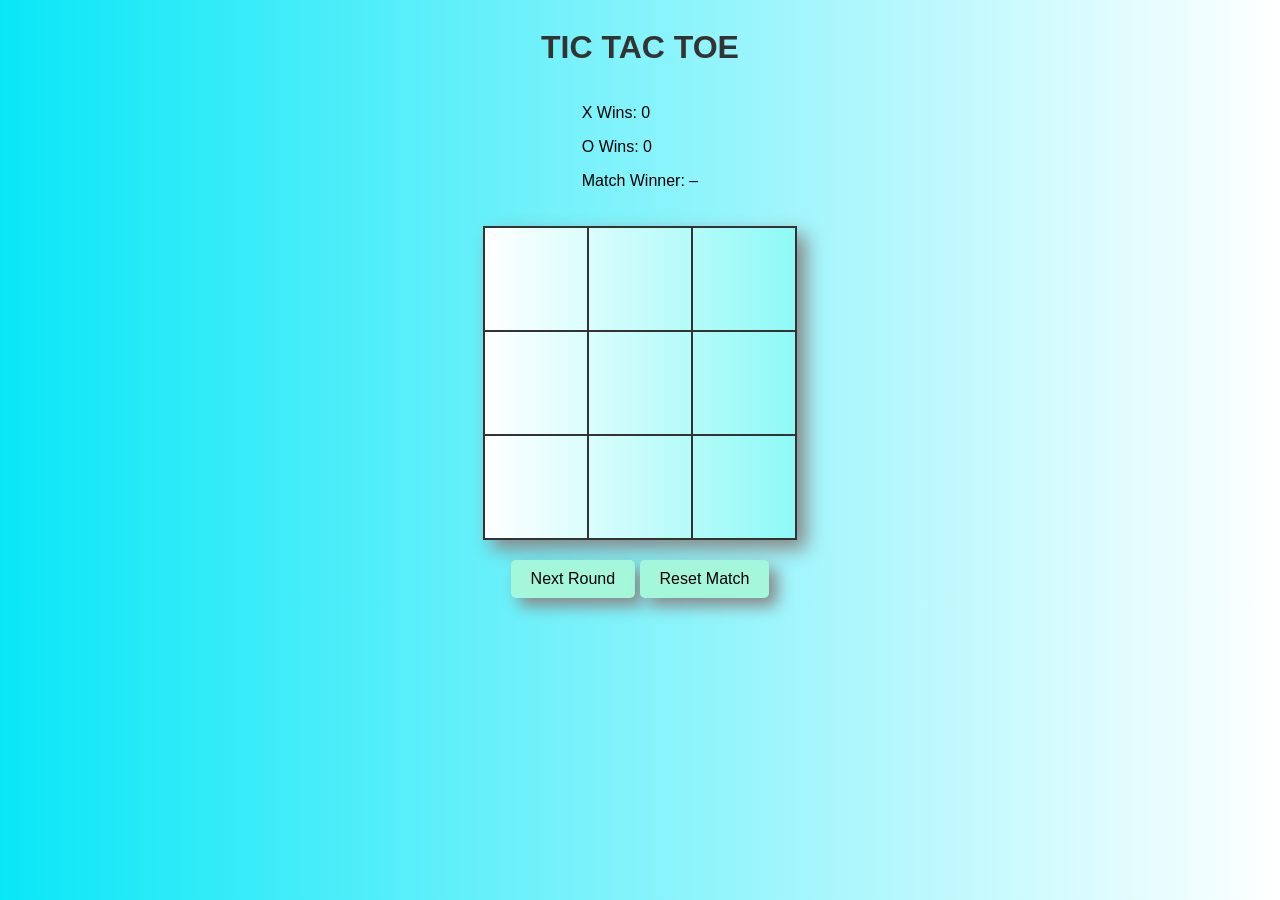
<file: index.html>
<!DOCTYPE html>
<html lang="en">
<head>  
  <meta charset="UTF-8">
  <meta name="viewport" content="width=device-width, initial-scale=1.0">
  <title>Tic Tac Toe</title>
  <link rel="stylesheet" href="style.css">
</head>
<body>
  <h1>TIC TAC TOE</h1>

  <div id="scoreboard">
    <p>X Wins: <span id="xWins">0</span></p>
    <p>O Wins: <span id="oWins">0</span></p>
    <p>Match Winner: <span id="matchWinner">–</span></p>
  </div>

  <div id="GameBoard">
    <table>
      <tr>
        <td id="cell-0" onclick="makeMove(0)"></td>
        <td id="cell-1" onclick="makeMove(1)"></td>
        <td id="cell-2" onclick="makeMove(2)"></td>
      </tr>
      <tr>
        <td id="cell-3" onclick="makeMove(3)"></td>
        <td id="cell-4" onclick="makeMove(4)"></td>
        <td id="cell-5" onclick="makeMove(5)"></td>
      </tr>
      <tr>
        <td id="cell-6" onclick="makeMove(6)"></td>
        <td id="cell-7" onclick="makeMove(7)"></td>
        <td id="cell-8" onclick="makeMove(8)"></td>
      </tr>
    </table>
  </div>

  <div class="controls">
    <button onclick="resetBoard()">Next Round</button>
    <button onclick="resetMatch()">Reset Match</button>
  </div>

  <script src="script.js"></script>
</body>
</html>
</file>
<file: style.css>
body {
    font-family: Arial, sans-serif;
    display: flex;
    flex-direction: column;
    align-items: center;
    background: linear-gradient(to right,rgb(9, 231, 247),white);
}

h1 {
    color: #333;
}

#Game Board {
    margin: 20px 0;
    display: grid;
    grid-template-columns: repeat(3, 100px);
    grid-template-rows: repeat(3, 100px);
    gap: 10px;  
}

table {
    border-collapse: collapse;
    border-spacing: 10px;
    margin: 20px 0; 
    box-shadow: 9px 9px 18px #888;
    background:linear-gradient(to left,rgb(142, 249, 246),white);
}

td {
    width: 100px;
    height: 100px;
    text-align: center;
    font-size: 24px;
    border: 2px solid #333;
    cursor: pointer;
}

button {
    padding: 10px 20px;
    font-size: 16px;
    background-color: rgb(164, 247, 219);
    box-shadow:8px 8px 16px #888;
    border: none;
    border-radius: 5px;
    cursor: pointer;
}
</file>
